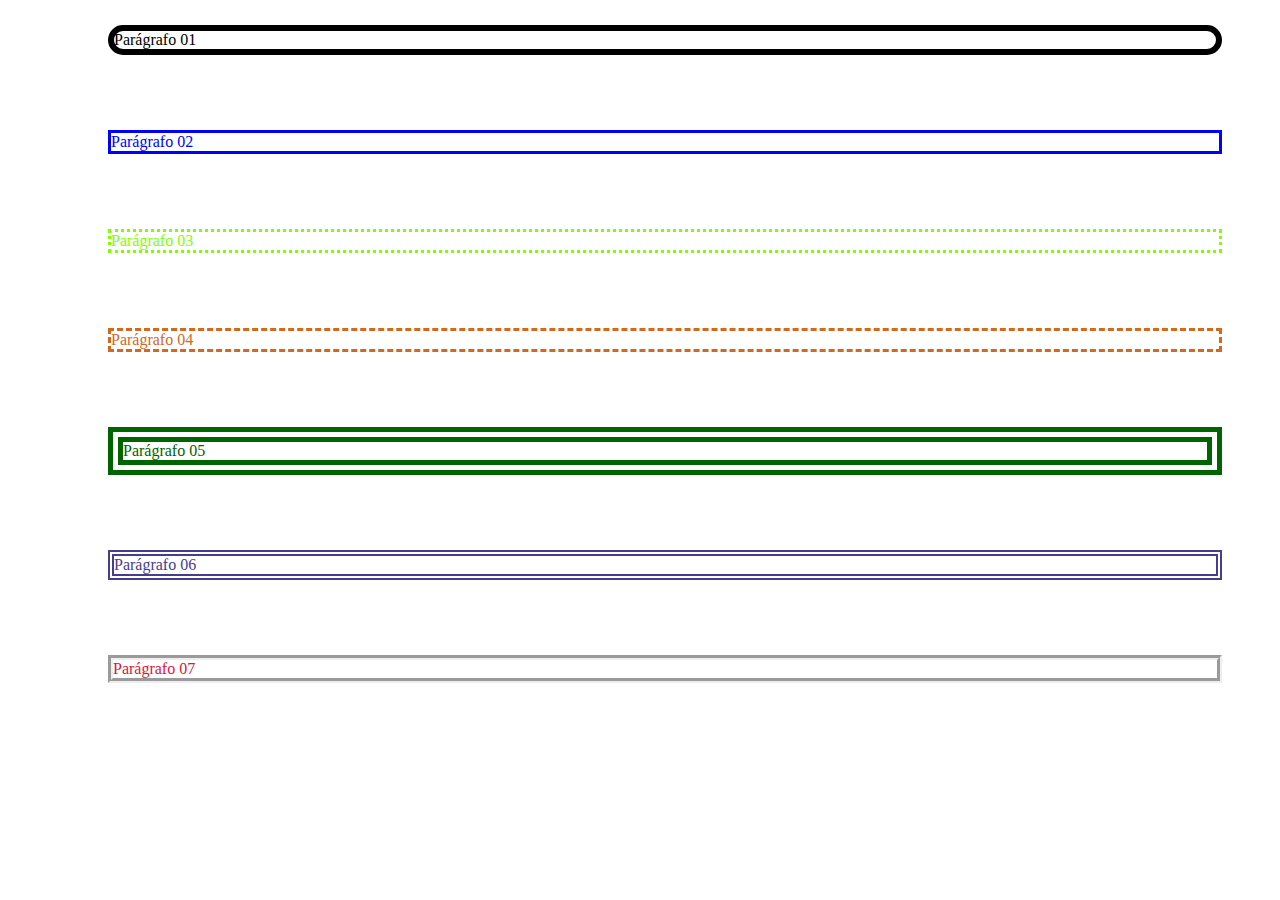
<file: Atividade01/index.html>
<!DOCTYPE html>
    <html lang="pt-br">
    <head>
        <meta charset="UTF-8">
        <meta http-equiv="X-UA-Compatible" content="IE=edge">
        <meta name="viewport" content="width=device-width, initial-scale=1.0">
        <title>Atividade01</title>
        <link rel="stylesheet" href="style.css">
    </head>

    <body>
        
        <p id="p1">Parágrafo 01</p>
        <p id="p2">Parágrafo 02</p>
        <p id="p3">Parágrafo 03</p>
        <p id="p4">Parágrafo 04</p>
        <p id="p5">Parágrafo 05</p>
        <p id="p6">Parágrafo 06</p>
        <p id="p7">Parágrafo 07</p>

    </body>

</html>
</file>
<file: Atividade01/style.css>
p{
    margin: 25px 50px 75px 100px ;
}

#p1{
    border: 6px solid;
    color:black;
    border-radius: 18px;

}

#p2{
    border: 3px solid;
    color: blue;
}

#p3{
    border: 3px dotted;
    color: chartreuse;
}

#p4{
    border: 3px dashed;
    color: chocolate;
}

#p5{
    border: 15px double;
    color: darkgreen;
}

#p6{
    border: 6px double;
    color: darkslateblue;
}

#p7{
    border: 5px groove;
    color: crimson;
}
</file>
